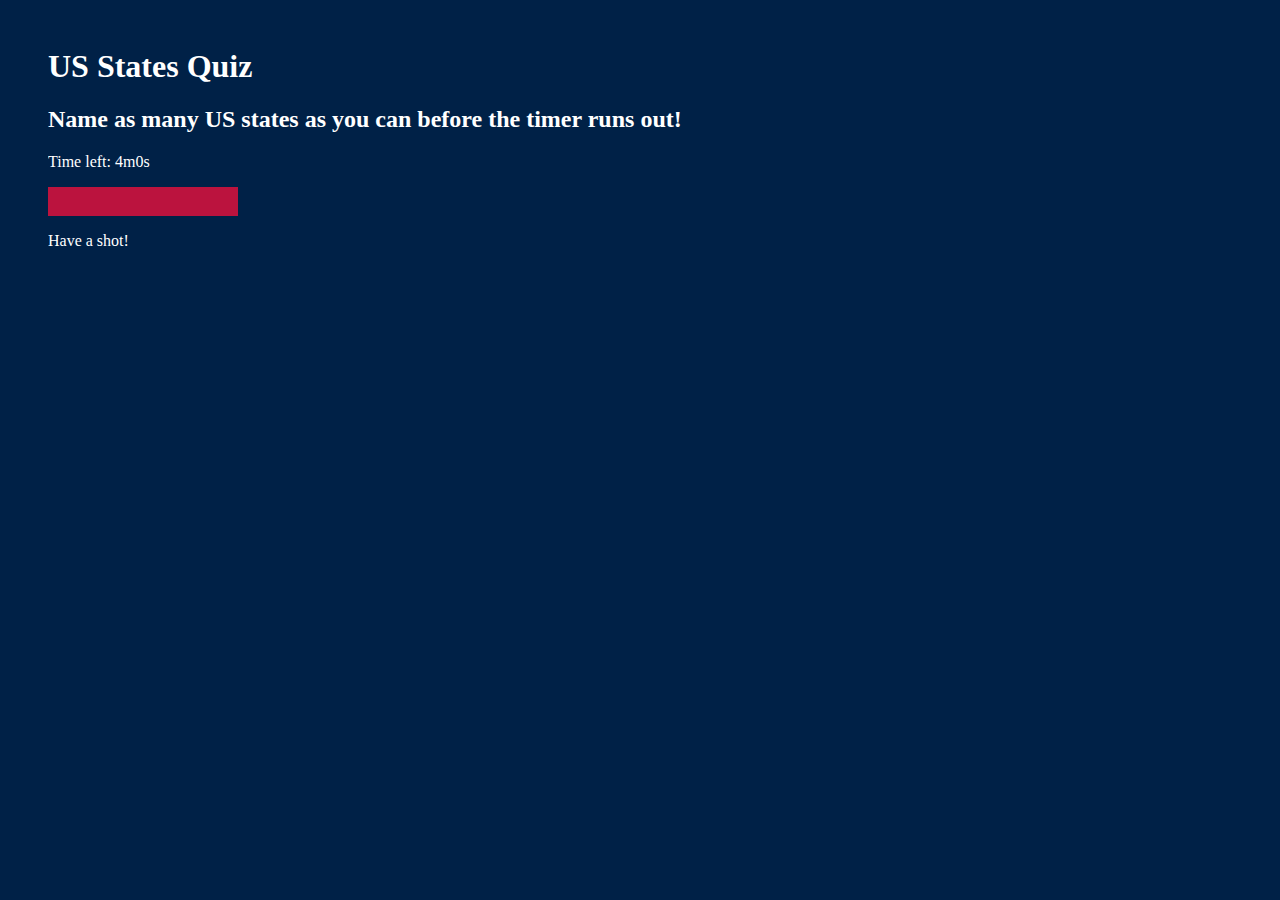
<file: index.html>
<!doctype html>
<html lang="en">
  <head>
    <meta charset="UTF-8">
    <title>Fifty States Quiz</title>
  </head>
  <link rel="stylesheet" href="style_sheet.css">
  <script src="fifty_states.js" defer></script>
  <script src="script.js" defer></script>
  <body>
    <h1>US States Quiz</h1>
    <h2>Name as many US states as you can before the timer runs out!</h2>
    <p class="timer_inactive" id="timer"></p>
    <div class="formResetTimer">
      <form id="inputForm">
        <label for="answerBox"></label>
        <input autocomplete="off" class="answerBox" id="answerBox" type="text">
        <input class="submittedAnswer" id="submittedAnswer" type="submit" hidden>
      </form>
      <button class="resetButton" id="resetButton">Give up</button>
    </div>
    <p id="text1"></p>
    <p class="text2" id="text2"></p>
    <p id="text3"></p>
  </body>
</html>
</file>
<file: style_sheet.css>
:root {
  --us_blue: #002147;
  --us_red: #BB133E;
}

body {
  margin: 3em;
  background-color: var(--us_blue);
  color: white;
}

.formResetTimer {
  display: flex;
  flex-direction: row;
}

input {
  margin-right: 2em;
  border: none;
  padding: 0.5em;
  outline: none;
  background-color: var(--us_red);
  color: white;
}

button {
  margin-right: 2em;
  border: none;
  padding: 0.5em;
  outline: none;
  background-color: var(--us_red);
  color: white;
}

button:hover {
  margin-right: 2em;
  color: var(--us_red);
  background-color: white;
  cursor:pointer;
}

.timerInactive {
  color : white;
}

.timerActive {
  color : var(--us_red);
}

.answerBox {
  display: flex;
}

.answerBoxHidden {
  display: none;
}
.resetButton {
  display: flex;
}

.resetButtonHidden {
  display: none;
}
.resetButtonWide{
  margin: 0;
  padding-left: 3em;
  padding-right: 3em;
}

.text2 {
  color: white;
}
.text2Failed {
  color: var(--us_red);
}
</file>
